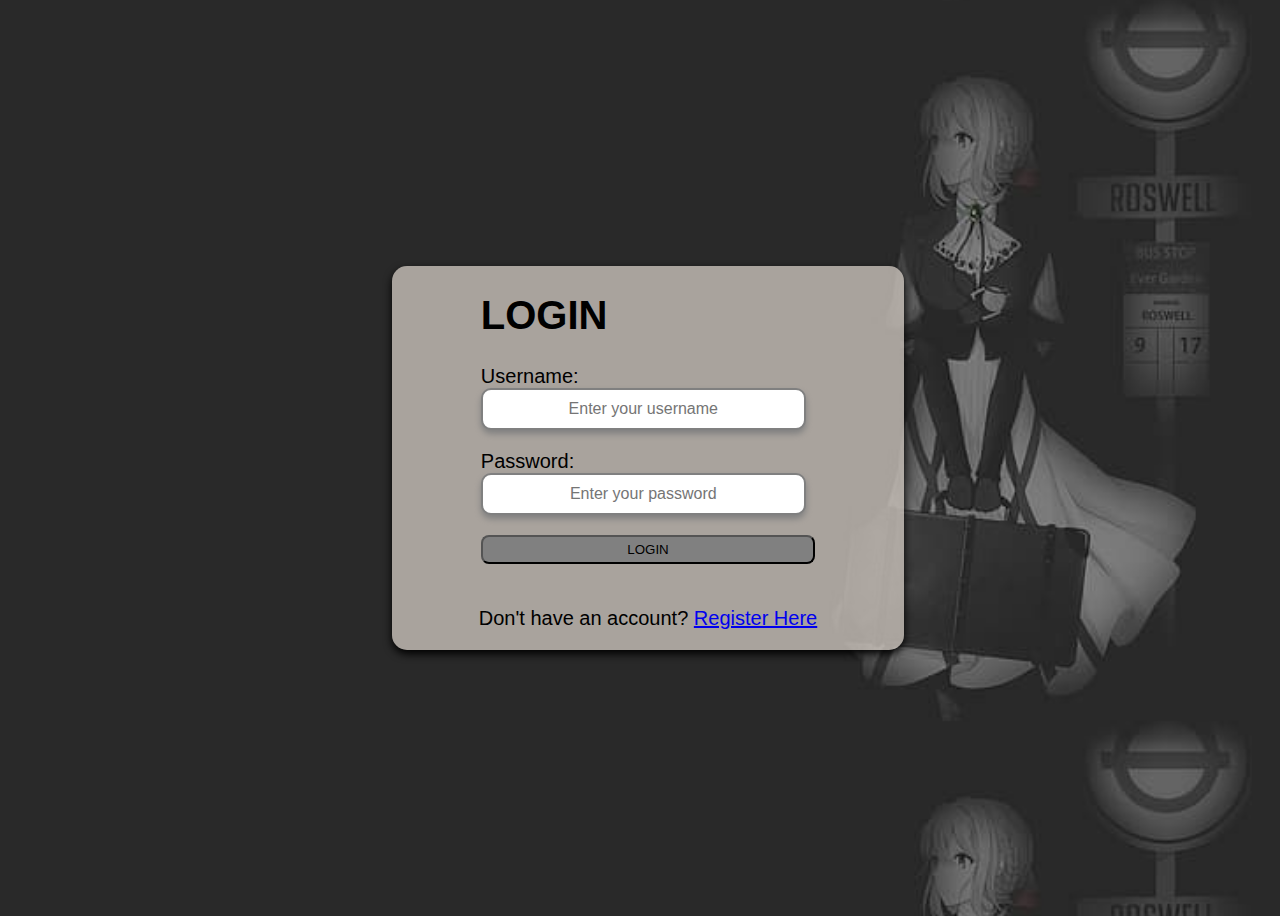
<file: index.html>
<!DOCTYPE html>
<html lang="en">
<head>
    <meta charset="UTF-8">
    <meta name="viewport" content="width=device-width, initial-scale=1.0">
    <title>Log In</title>
    <link rel="stylesheet" href="new.css">
</head>
<body>
    <div class="box">
        <form action="hiho.html">
        <h1>LOGIN</h1>
        <div>
        <label for="username">Username:</label>
        <input type="text" placeholder="Enter your username" id="username" required><br>
        </div>
        <div>
        <label for="password">Password:</label>
        <input type="password" placeholder="Enter your password" id="password" required><br>
        </form>
        <button type="submit" id="submit">LOGIN</button><br><br>
        </div>
        

        <p>Don't have an account? <a href="register.html">Register Here</a></p>
    </div> 
    <script src="login.js">

    </script>

</body>
</html>
</file>
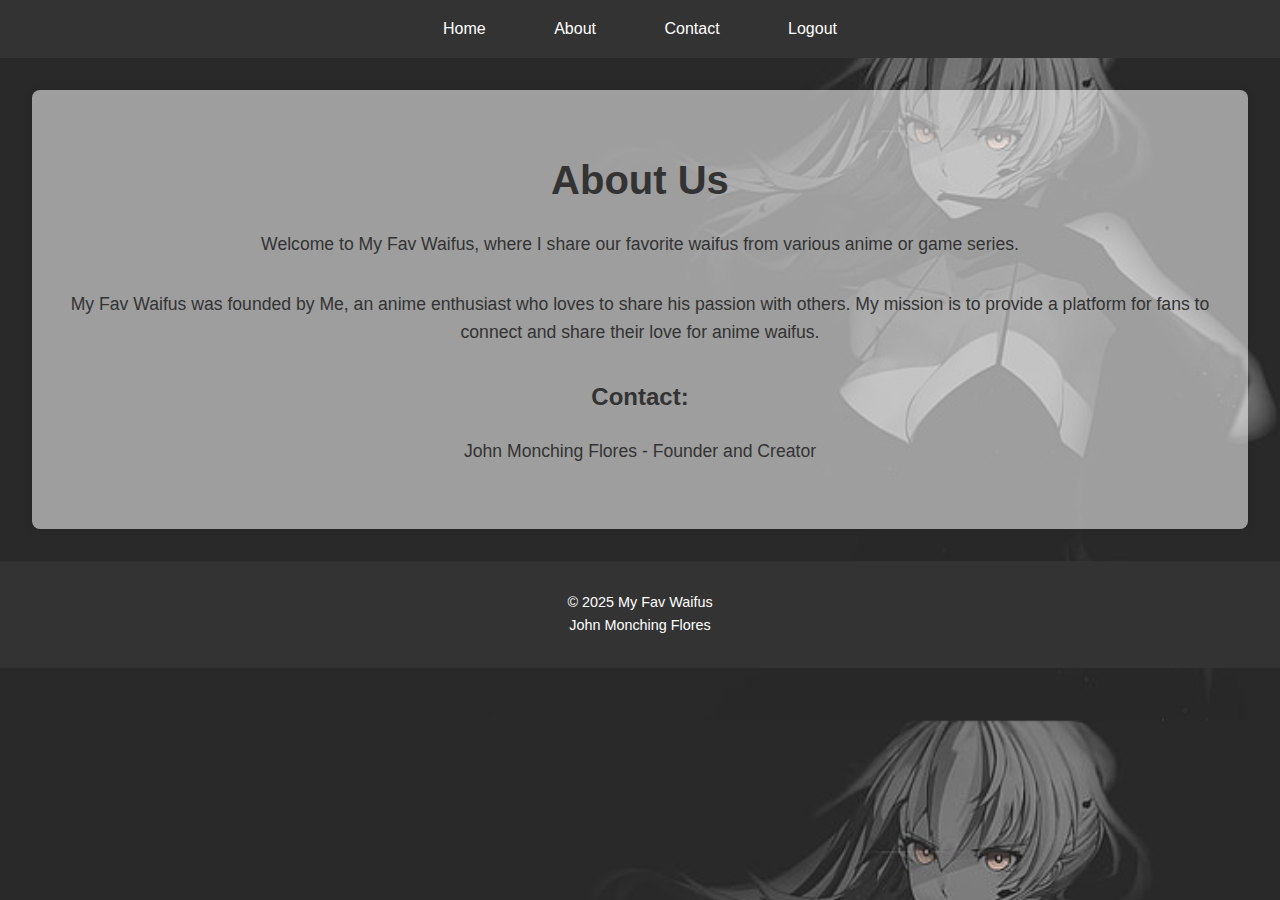
<file: about.html>
<!DOCTYPE html>
<html lang="en">
<head>
    <meta charset="UTF-8">
    <meta name="viewport" content="width=device-width, initial-scale=1.0">
    <title>My Fav Waifus</title>
    <link rel="stylesheet" href="io.css">
    <script>
        function confirmLogout() {
            if (confirm("Are you sure you want to log out?")) 
            {
                window.location.href = "login.html";
            }
        }
    </script>
</head>
<body>
    <header>
        <nav>
            <ul>
                <li><a href="hiho.html">Home</a></li>
                <li><a href="about.html">About</a></li>
                <li><a href="contact.html">Contact</a></li>
                <li><a href="login.html" onclick="confirmLogout()">Logout</a></li>
            </ul>
        </nav>
    </header>
    <main>
        <section class="hero">
            <h1>About Us</h1>
            <p>Welcome to My Fav Waifus, where I share our favorite waifus from various anime or game series.</p>
            <p>My Fav Waifus was founded by Me, an anime enthusiast who loves to share his passion with others. My mission is to provide a platform for fans to connect and share their love for anime waifus.</p>
            <h2>Contact:</h2>
            <p>John Monching Flores - Founder and Creator</p>
        </section>
    </main>
    <footer>
        <p>&copy; 2025 My Fav Waifus <br> John Monching Flores</p>
    </footer>
</body>
</html>
</file>
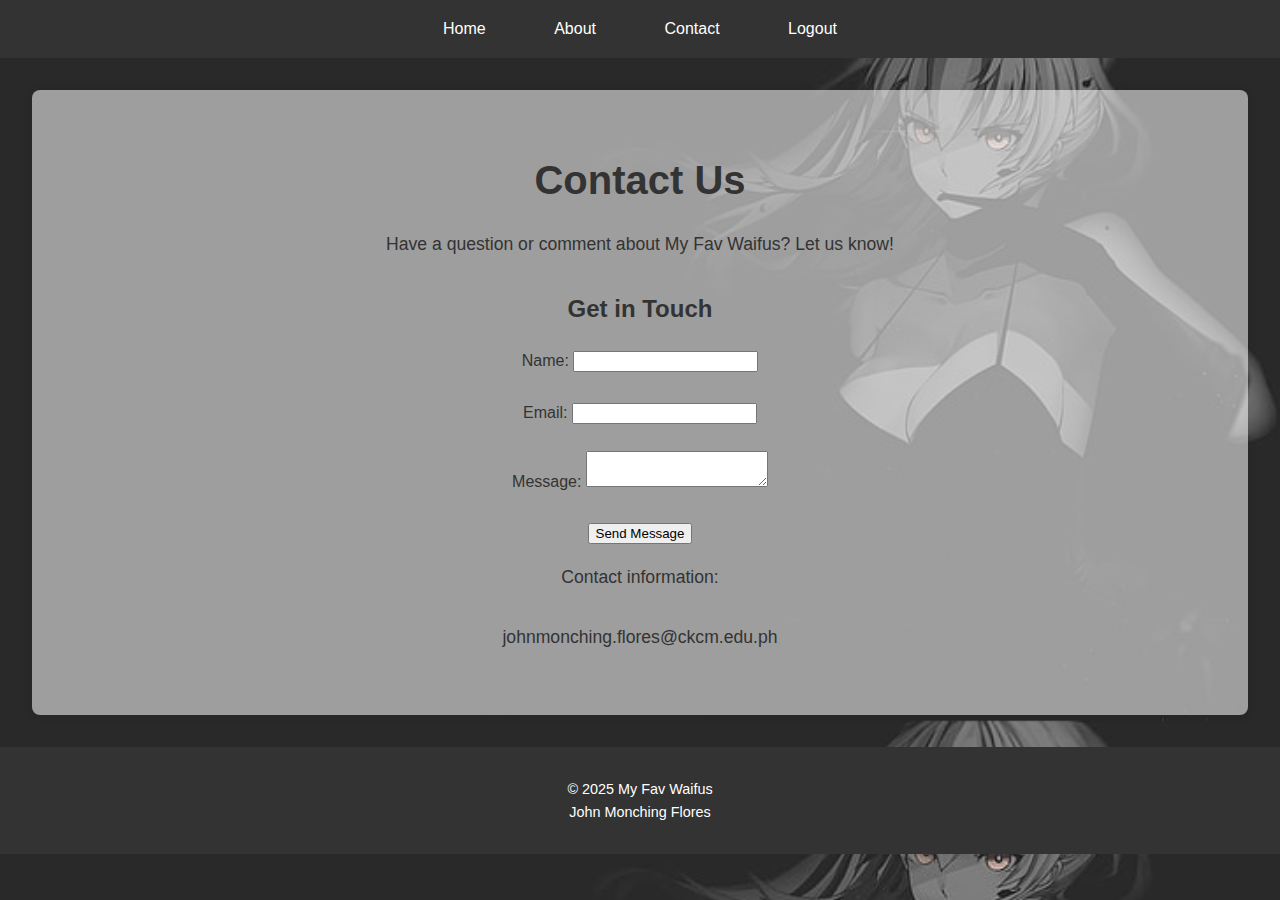
<file: contact.html>
<!DOCTYPE html>
<html lang="en">
<head>
    <meta charset="UTF-8">
    <meta name="viewport" content="width=device-width, initial-scale=1.0">
    <title>My Fav Waifus</title>
    <link rel="stylesheet" href="io.css">
    <script>
        function confirmLogout() {
            if (confirm("Are you sure you want to log out?")) 
            {
                window.location.href = "login.html";
            }
        }
    </script>
</head>
<body>
    <header>
        <nav>
            <ul>
                <li><a href="hiho.html">Home</a></li>
                <li><a href="about.html">About</a></li>
                <li><a href="contact.html">Contact</a></li>
                <li><a href="login.html" onclick="confirmLogout()">Logout</a></li>
            </ul>
        </nav>
    </header>
    <main>
        <section class="hero">
            <h1>Contact Us</h1>
            <p>Have a question or comment about My Fav Waifus? Let us know!</p>
            <h2>Get in Touch</h2>
            <form>
                <label for="name">Name:</label>
                <input type="text" id="name" name="name"><br><br>
                <label for="email">Email:</label>
                <input type="email" id="email" name="email"><br><br>
                <label for="message">Message:</label>
                <textarea id="message" name="message"></textarea><br><br>
                <input type="submit" value="Send Message">
            </form>
            <p>Contact information:</p>
            <p>johnmonching.flores@ckcm.edu.ph</p>
        </section>
    </main>
    <footer>
        <p>&copy; 2025 My Fav Waifus <br> John Monching Flores</p>
    </footer>
</body>
</html>
</file>
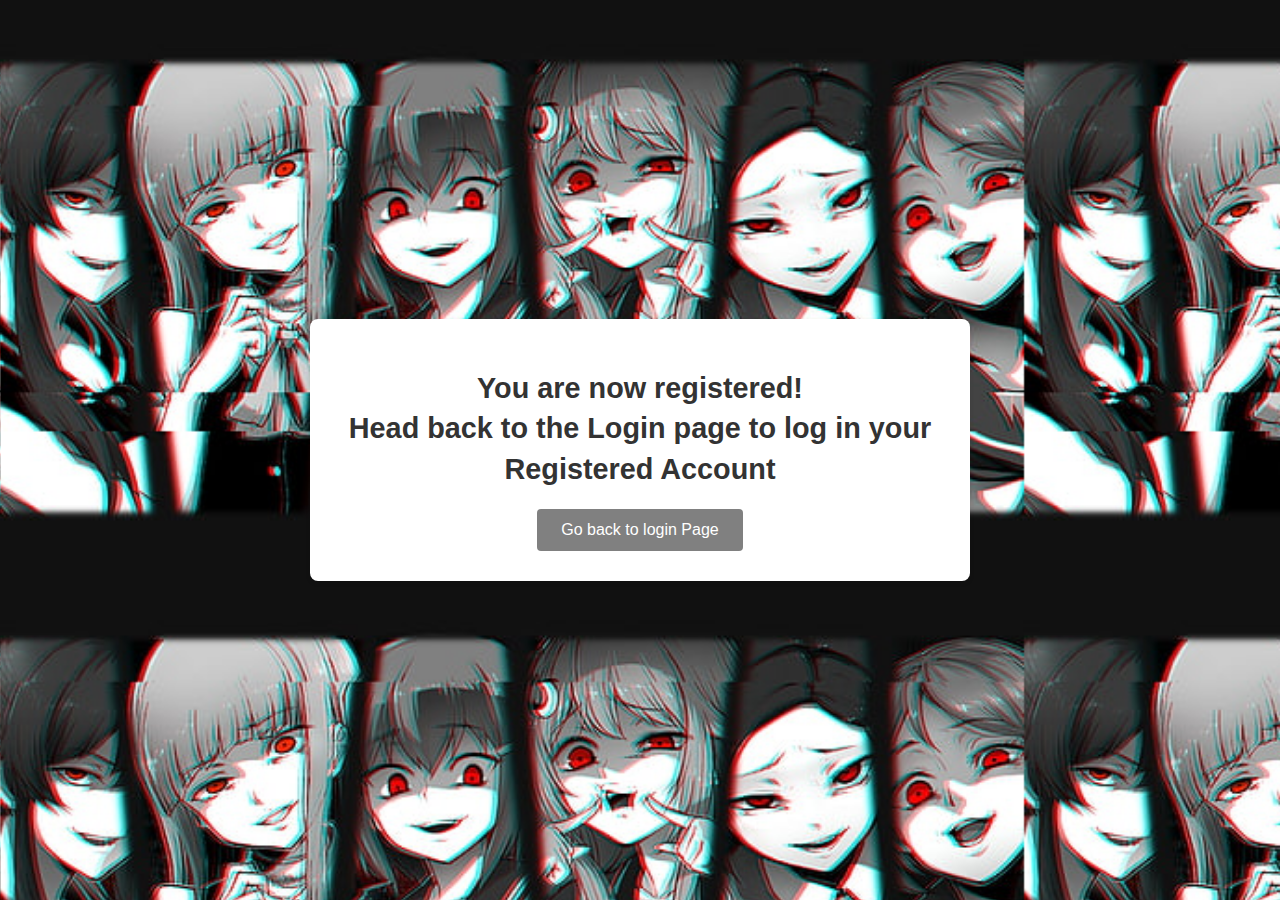
<file: final.html>
<!DOCTYPE html>
<html lang="en">
<head>
    <meta charset="UTF-8">
    <meta name="viewport" content="width=device-width, initial-scale=1.0">
    <link rel="stylesheet" href="okokok.css">
    <title>Document</title>
</head>
<body>
    <div class="box">
        <h1>You are now registered! <br> Head back to the Login page to log in your Registered Account</h1>
        <a href="login.html"><button>Go back to login Page</button></a>
    </div>
</body>
</html>
</file>
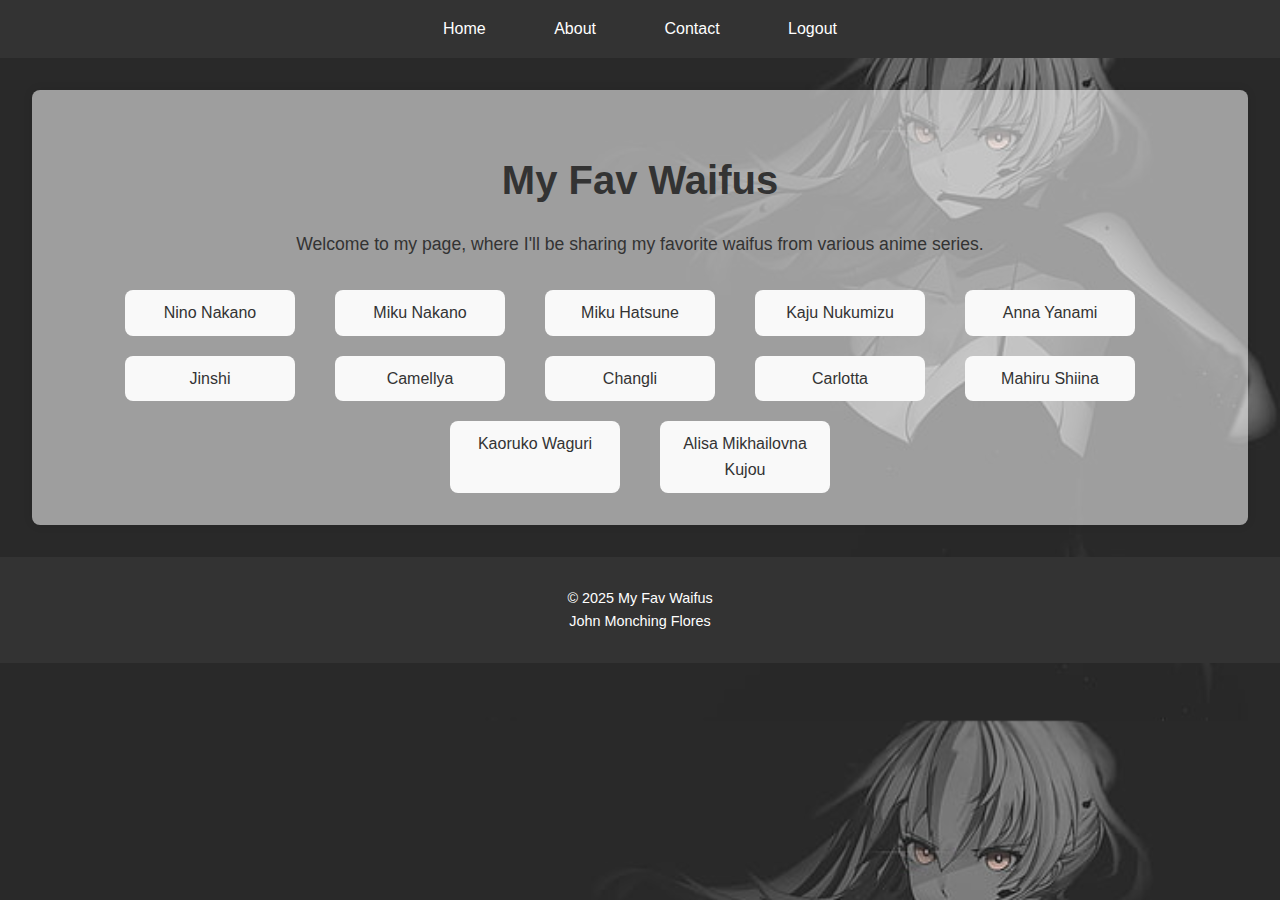
<file: hiho.html>
<!DOCTYPE html>
<html lang="en">
<head>
    <meta charset="UTF-8">
    <meta name="viewport" content="width=device-width, initial-scale=1.0">
    <title>My Fav Waifus</title>
    <link rel="stylesheet" href="io.css">
    <script>
        function confirmLogout() {
            if (confirm("Are you sure you want to log out?")) 
            {
                window.location.href = "login.html";
            }
        }
    </script>
</head>
<body>
    <header>
        <nav>
            <ul>
                <li><a href="hiho.html">Home</a></li>
                <li><a href="about.html">About</a></li>
                <li><a href="contact.html">Contact</a></li>
                <li><a href="login.html" onclick="confirmLogout()">Logout</a></li>
            </ul>
        </nav>
    </header>
    <main>
        <section class="hero">
            <h1>My Fav Waifus</h1>
            <p>Welcome to my page, where I'll be sharing my favorite waifus from various anime series.</p>
            <div class="links">
                <a href="https://tsundere.fandom.com/wiki/Nino_Nakano">
                    Nino Nakano
                </a><br>
                <a href="https://hero.fandom.com/wiki/Miku_Nakano">
                    Miku Nakano
                </a><br>
                <a href="https://vocaloid.fandom.com/wiki/Hatsune_Miku">
                    Miku Hatsune
                </a><br>
                <a href="https://makeine.fandom.com/wiki/Kaju_Nukumizu">
                    Kaju Nukumizu
                </a><br>
                <a href="https://hero.fandom.com/wiki/Anna_Yanami">
                    Anna Yanami
                </a><br>
                <a href="https://wutheringwaves.fandom.com/wiki/Jinhsi">
                    Jinshi
                </a><br>
                <a href="https://wutheringwaves.fandom.com/wiki/Camellya">
                    Camellya
                </a><br>
                <a href="https://wutheringwaves.fandom.com/wiki/Changli">
                    Changli
                </a><br>
                <a href="https://wutheringwaves.fandom.com/wiki/Carlotta">
                    Carlotta
                </a><br>
                <a href="https://otonari-no-tenshi.fandom.com/wiki/Mahiru_Shiina">
                    Mahiru Shiina
                </a><br>
                <a href="https://kaoruhana.fandom.com/wiki/Kaoruko_Waguri">
                    Kaoruko Waguri
                </a><br>
                <a href="https://roshidere.fandom.com/wiki/Alisa_Mikhailovna_Kujou">
                    Alisa Mikhailovna Kujou
                </a>
            </div>
        </section>
    </main>
    <footer>
        <p>&copy; 2025 My Fav Waifus <br> John Monching Flores</p>
    </footer>
</body>
</html>
</file>
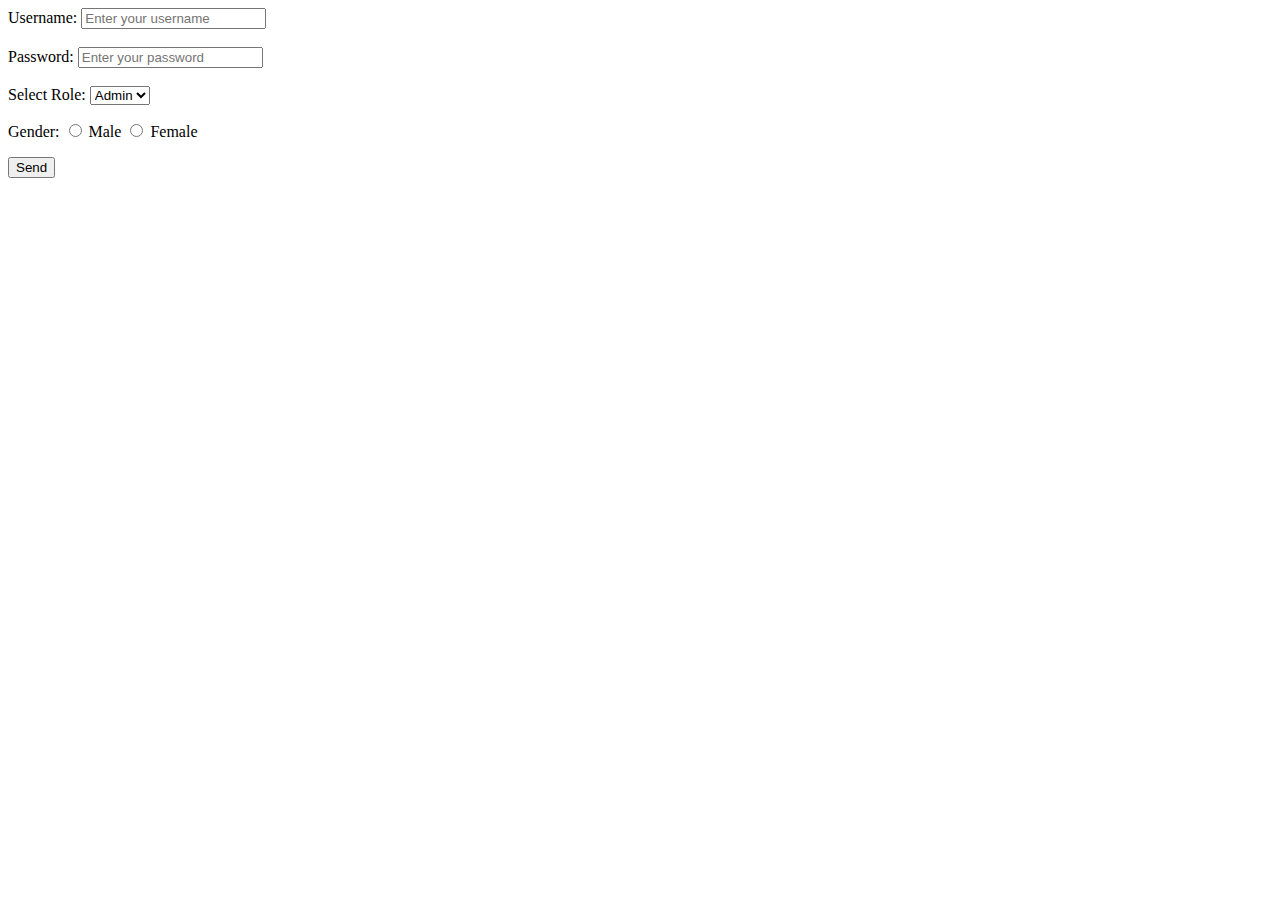
<file: prelim.html>
<!DOCTYPE html>
<html lang="en">
<head>
    <meta charset="UTF-8">
    <meta name="viewport" content="width=device-width, initial-scale=1.0">
    <title>User Registration form</title>
</head>
<body>
    <form action="Submit">
        <label for="username">Username:</label>
        <input type="text" placeholder="Enter your username" name="username" id="#username" required><br><br>
            
        <label for="password">Password:</label>
        <input type="password" placeholder="Enter your password" name="password" id="#password"  required><br><br>

        <label for="Role">Select Role:</label>
        <select name="Role" id="#role" required>
            <option value="admin">Admin</option>
            <option value="user">User</option>
            <option value="guest">Guest</option>
        </select>

        <p><label for="gender">Gender:</label>
            <input type="radio" id="male" name="gender" value="male"> 
            <label for="male"></label>Male</label> 
            <input type="radio" id="female" name="gender" value="female"> 
            <label for="female">Female</label>
        </p>
        <button type="submit" id="#submit">Send</button>
    </form>
</body>
</html>
</file>
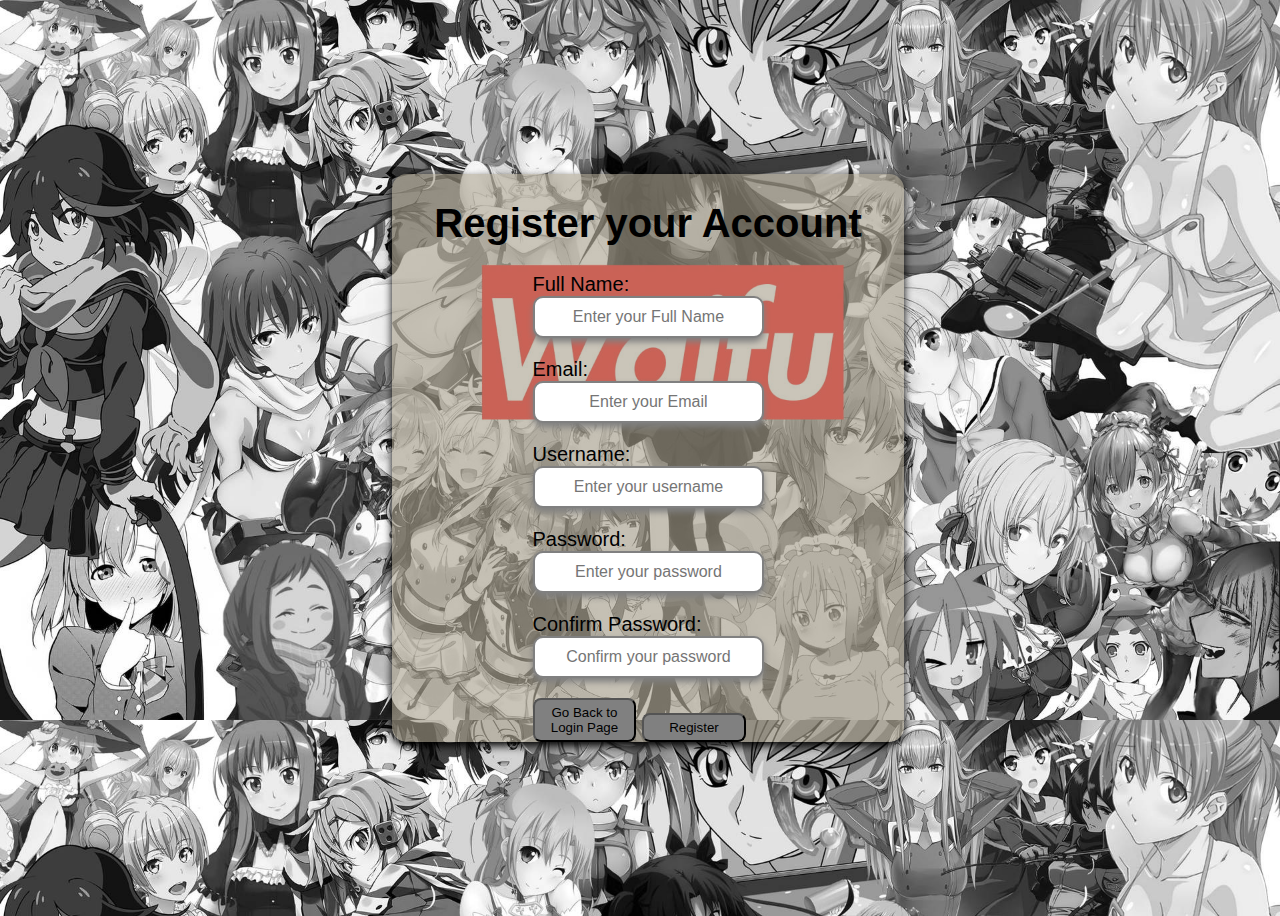
<file: register.html>
<!DOCTYPE html>
<html lang="en">
<head>
    <meta charset="UTF-8">
    <meta name="viewport" content="width=device-width, initial-scale=1.0">
    <title>Register</title>
    <link rel="stylesheet" href="joke.css">
</head>
<body>
    <div class="box">
        <h1>Register your Account</h1>
        <div>
            <form action="final.html">
            <label for="FullName">Full Name:</label><br>
            <input type="text" placeholder="Enter your Full Name" name="FullName" required><br>
        </div>
        <div>
            <label for="Email">Email:</label><br>
            <input type="email" placeholder="Enter your Email" name="Email" required><br>
        </div>
        <div>
            <label for="username">Username:</label><br>
            <input type="text" placeholder="Enter your username" name="username" required><br>
        </div>
        <div>
            <label for="password">Password:</label><br>
            <input type="password" placeholder="Enter your password" name="password" required><br>
        </div>
        <div>
            <label for="Confirm">Confirm Password:</label><br>
            <input type="password" placeholder="Confirm your password" name="Confirm" required><br>
            <a href="login.html"><button type="button">Go Back to Login Page</button></a> <button type="submit">Register</button>
        </form>
        </div>

         
    </div>    

</body>
</html>
</file>
<file: new.css>
input[type="password"],
input[type="text"]{
    width: 90%;
    padding: 10px;
    margin-bottom: 20px;
    border: 2px solid gray;
    border-radius: 10px;
    font-size: 16px;
    box-shadow: 0 4px 6px gray;
    text-align: center;
    
}

button[type="submit"]{
    padding: 5px;
    border-radius: 8px;
    width: 100%;
    background-color: gray;
    padding: 5px;
}

.box{
    background-color: rgba(205, 197, 190, 0.782);
    width: 40%;
    box-shadow: 0 4px 8px black;
    border-radius: 15px;
    font-size: 20px;
    place-items: center;
    justify-items: center;
    align-items: center;
    align-content: center;
}

html{
    background: url(huhu.jpg);
    font-family: Arial, Helvetica, sans-serif;
    background-size: 100%;
}

body{
    height: 100vh;
    width: 100vw;
    display: grid;
    place-items: center;
}
</file>
<file: io.css>
body {
    font-family: Arial, sans-serif;
    margin: 0;
    padding: 0;
    background: url(lol.jpg);
    color: #333;
    line-height: 1.6;
    background-size: 100%;
}

header {
    background-color: #333;
    color: #fff;
    padding: 1rem 0;
}

nav {
    text-align: center;
}

nav ul {
    list-style: none;
    padding: 0;
    margin: 0;
}

nav ul li {
    display: inline;
    margin: 0 1rem;
}

nav a {
    color: #fff;
    text-decoration: none;
    padding: 0.5rem 1rem;
    border-radius: 5px;
    transition: background-color 0.3s ease;
}

nav a:hover {
    background-color: #555;
}

main {
    padding: 2rem;
}

.hero {
    text-align: center;
    padding: 2rem;
    background-color: #ffffff8c;
    border-radius: 8px;
    box-shadow: 0 0 10px rgba(0, 0, 0, 0.1);
}

.hero h1 {
    font-size: 2.5rem;
    margin-bottom: 1rem;
}

.hero p {
    font-size: 1.1rem;
    margin-bottom: 2rem;
}

.links {
    display: flex;
    flex-wrap: wrap;
    justify-content: center;
    gap: 20px;
}

.links a {
    text-decoration: none;
    color: #333;
    display: block;
    width: 150px;
    text-align: center;
    padding: 10px;
    border-radius: 8px;
    background-color: #f9f9f9;
    transition: transform 0.2s ease, box-shadow 0.2s ease;
}

.links a:hover {
    transform: translateY(-5px);
    box-shadow: 0 4px 8px rgba(0, 0, 0, 0.2);
}

.links img {
    width: 100%;
    height: auto;
    border-radius: 8px;
    margin-bottom: 0.5rem;
    object-fit: cover;
}

footer {
    background-color: #333;
    color: #fff;
    text-align: center;
    padding: 1rem 0;
    font-size: 0.9rem;
}

@media (max-width: 768px) {
    nav ul li {
        display: block;
        margin: 0.5rem 0;
    }
    .hero h1 {
        font-size: 2rem;
    }
    .hero p {
        font-size: 1rem;
    }
    .links {
        flex-direction: column;
        align-items: center;
    }
    .links a {
        width: 90%;
        max-width: 300px;
    }
}
</file>
<file: okokok.css>
body {
    background: url(uyy.jpg);
    font-family: sans-serif;
    display: flex;
    justify-content: center;
    align-items: center;
    min-height: 100vh;
    margin: 0;
    background-size: 80%;
}

.box {
    background-color: #fff;
    padding: 30px;
    border-radius: 8px;
    box-shadow: 0 2px 5px rgba(0, 0, 0, 0.1);
    text-align: center;
    width: 80%;
    max-width: 600px;
}

h1 {
    color: #333;
    margin-bottom: 20px;
    font-size: 1.8em;
    line-height: 1.4;
}

button {
    background-color: gray;
    color: white;
    padding: 12px 24px;
    border: none;
    border-radius: 4px;
    cursor: pointer;
    font-size: 1em;
    transition: background-color 0.3s ease;
}

button:hover {
    background-color: #3e8e41;
}

a {
    text-decoration: none;
}

.links a {
    display: block;
    padding: 10px;
    margin-bottom: 5px;
    border: 1px solid blue;
    text-decoration: none;
    color: #333;
    border-radius: 5px;
    background-color: #f9f9f9;
}
  
.links a:hover {
    background-color: #eee;
    border-color: #999;
}

textarea{
    border: 2px solid gray(251, 173, 5);
    font-size: 18px;
}

input[type="email"],
input[type="name"] {
    width: 80%;
    padding: 10px;
    margin-bottom: 20px;
    border: 2px solid gray;
    border-radius: 10px;
    font-size: 16px;
    box-shadow: 0 4px 6px gray;
    text-align: center;
}
</file>
<file: joke.css>
.box{
    background-color: rgba(169, 161, 141, 0.612);
    width: 40%;
    box-shadow: 0 4px 8px black;
    border-radius: 15px;
    font-size: 20px;
    place-items: center;
    justify-items: center;
    align-items: center;
}

html{
    background: url(rer.jpg);
    font-family: Arial, Helvetica, sans-serif;
    background-size: 100%;
}

button{
    padding: 5px;
    border-radius: 8px;
    width: 45%;
}

body{
    height: 100vh;
    width: 100vw;
    display: grid;
    place-items: center;
}

input{
    width: 90%;
    padding: 10px;
    margin-bottom: 20px;
    border: 2px solid gray;
    border-radius: 10px;
    font-size: 16px;
    box-shadow: 0 4px 6px gray;
    text-align: center;
}

html{
    font-family: Arial, Helvetica, sans-serif;
}

button{
padding: 5px;
    border-radius: 8px;
    background-color: gray;
}
</file>
